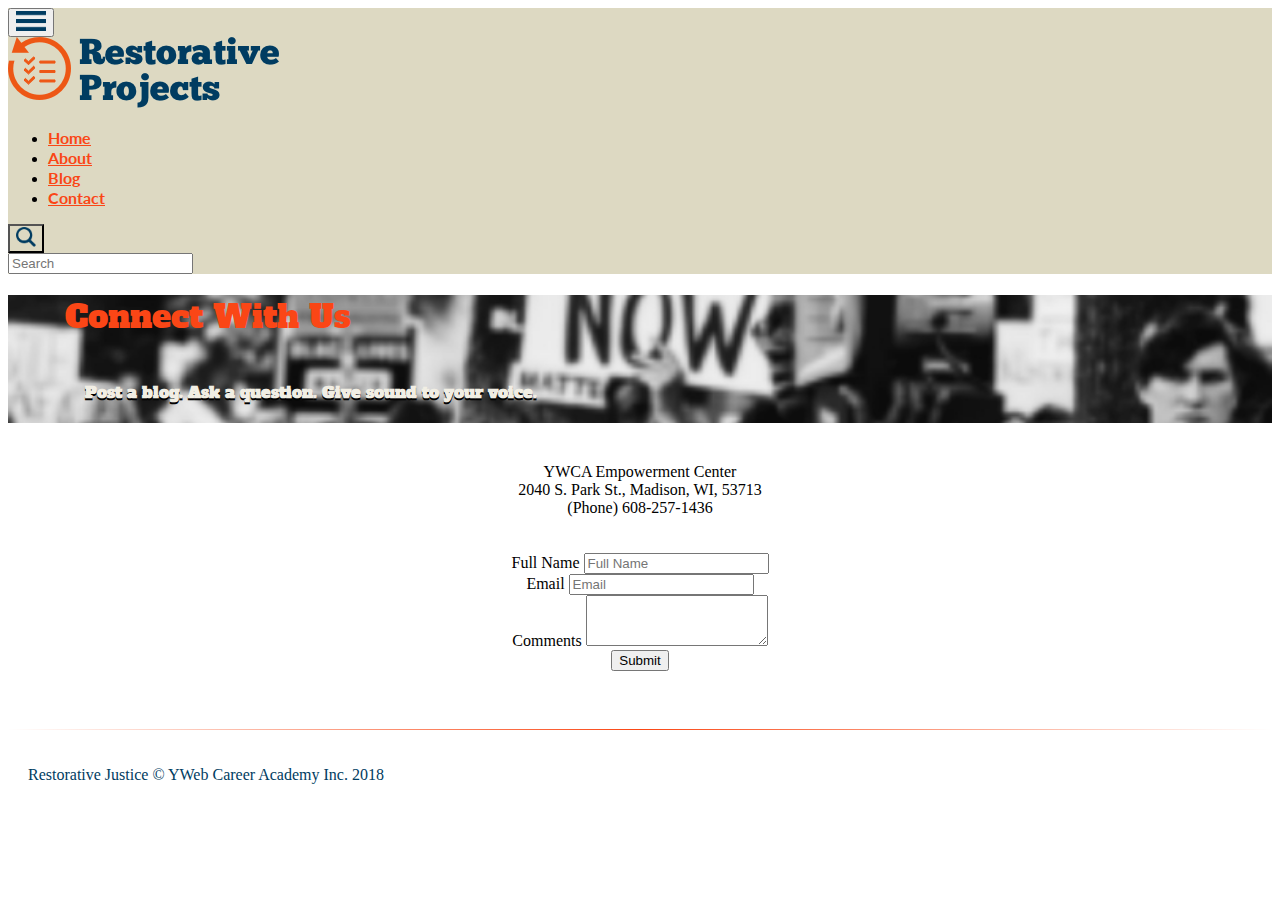
<file: contact.html>
<!DOCTYPE html>
<html lang="en">
<head>
    <meta charset="UTF-8">
    <meta name="viewport" content="width=device-width, initial-scale=1.0">
    <meta http-equiv="X-UA-Compatible" content="ie=edge">
    <link rel="stylesheet" href="styles.css">
    <link rel="stylesheet" href="https://stackpath.bootstrapcdn.com/bootstrap/4.1.3/css/bootstrap.min.css" 
    integrity="sha384-MCw98/SFnGE8fJT3GXwEOngsV7Zt27NXFoaoApmYm81iuXoPkFOJwJ8ERdknLPMO" crossorigin="anonymous">
    <link href="https://fonts.googleapis.com/css?family=Alfa+Slab+One|Lato" rel="stylesheet">
     
    <title>Contact Form</title>
</head>
<body>
<!-- ====================
        Navigation 
==================== -->
<div id="navbar">
  <nav class="navbar navbar-expand-lg">
    
    <button class="navbar-toggler" type="button" data-toggle="collapse" data-target="#navbarTogglerDemo03" aria-controls="navbarTogglerDemo03" aria-expanded="false" aria-label="Toggle navigation">
      <span class="navbar-toggler-icon"><img src="images/hamburgerMenu.png" width="30px"></span>
    </button>
    
    <div id="mainlogo">
      <a class="main logo" href="index.html" title="Main Logo" alt="main logo">
        <img class="hidden-mobile" src="images/restorProjLogo.png" alt="desktop logo"/>
        <img class="hidden-desktop" src="images/logoTablet.png" alt="tablet logo" width="100px"/>
      </a>
    </div>
            
    <div class="collapse navbar-collapse justify-content-end" id="navbarTogglerDemo03">
      <div class="topnav-right">
        <ul class="navbar-nav mr-auto mt-2 mt-lg- ">
          <li class="nav-item"><a class="nav-link" href="index.html">Home</a></li>
          <li class="nav-item"><a class="nav-link" href="about.html">About</a></li>
          <li class="nav-item"><a class="nav-link" href="blog.html">Blog</a></li>
          <li class="nav-item"><a class="nav-link" href="contact.html">Contact</a></li>
        </ul>
      </div>
    </div>

    <div class="btn-group">
      <div class="btn-group dropleft" role="group">
        <button type="button" class="btn dropdown-toggle-split" id="navbar" data-toggle="dropdown" aria-haspopup="true" aria-expanded="false">
          <img src = "images/search.png" height="20px">
        </button>
        <div class="dropdown-menu p-0">
          <form class="form-inline">
            <input class="form-control" type="search" placeholder="Search" aria-label="Search">
            <button= my-2 my-sm-0></button>
          </form>
        </div>
      </div>
    </div>

  </nav>
</div>

<!-- ====================
        Jumbotron 
==================== -->

<div class="jumbotron jumbotron-fluid">
    <div class="container">
      <h1 class="display-4">Connect With Us</h1>
      <p class="lead">Post a blog. Ask a question. Give sound to your voice.</p>
    </div>
  </div>

<!-- ====================
      Main Body 
==================== -->

  <div class="container py-3">
    <p>YWCA Empowerment Center <br>
      2040 S. Park St., Madison, WI, 53713 <br>
      (Phone) 608-257-1436
    </p>
  </div>
  <div class="container py-3">
  <form>
    <div class="form-row">
      
      <div class="form-group col-md-6">
        <label for="inputFullName">Full Name</label>
        <input type="FullName" class="form-control" id="inputFullName" placeholder="Full Name">
      </div>
      <div class="form-group col-md-6">
        <label for="inputEmail4">Email</label>
        <input type="email" class="form-control" id="inputEmail4" placeholder="Email">
      </div>
    </div>
    
      <label for="exampleFormControlTextarea1">Comments</label>
      <textarea class="form-control" id="exampleFormControlTextarea1" rows="3"></textarea>
    </div>
    <div class="container py-3">
    <button type="submit" class="btn btn-primary">Submit</button>
  </div>
  </form>
</div>


<!-- ====================
        Footer 
==================== -->
     <footer>
       <div class="container-fluid padding">
        <div class="row text-center">
         <div class="col-md-4">
         </div>
         <div class="col-md-12">
           <hr class="dark">
           <p>Restorative Justice &copy; YWeb Career Academy Inc. 2018</p>
         </div>
         </div>

   </footer>
   <script src="https://code.jquery.com/jquery-3.3.1.slim.min.js" integrity="sha384-q8i/X+965DzO0rT7abK41JStQIAqVgRVzpbzo5smXKp4YfRvH+8abtTE1Pi6jizo" crossorigin="anonymous"></script>
   <script src="https://cdnjs.cloudflare.com/ajax/libs/popper.js/1.14.3/umd/popper.min.js" integrity="sha384-ZMP7rVo3mIykV+2+9J3UJ46jBk0WLaUAdn689aCwoqbBJiSnjAK/l8WvCWPIPm49" crossorigin="anonymous"></script>
   <script src="https://stackpath.bootstrapcdn.com/bootstrap/4.1.3/js/bootstrap.min.js" integrity="sha384-ChfqqxuZUCnJSK3+MXmPNIyE6ZbWh2IMqE241rYiqJxyMiZ6OW/JmZQ5stwEULTy" crossorigin="anonymous"></script>
  </body>
</html>
</file>
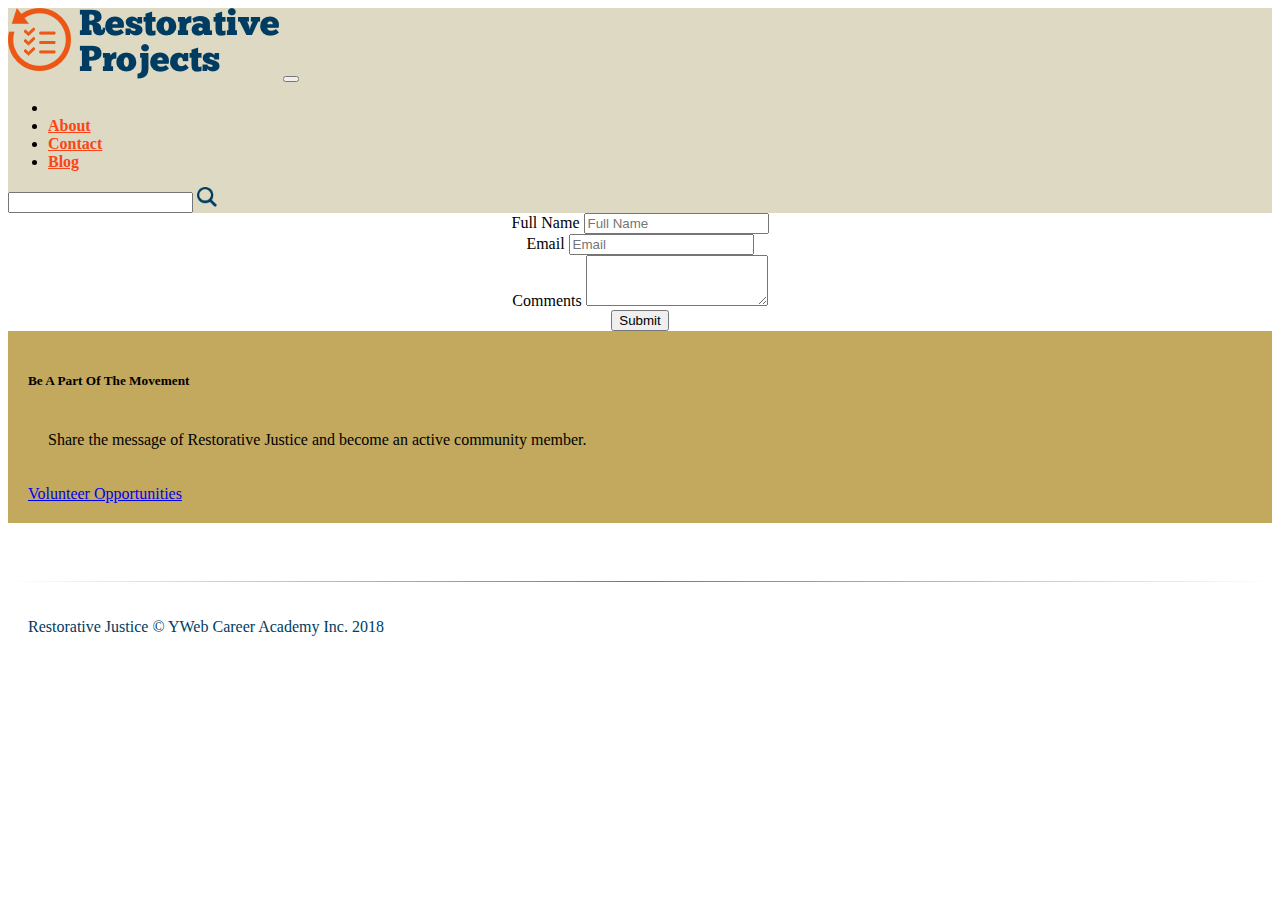
<file: form.html>
<!DOCTYPE html>
<html lang="en">
<head>
    <meta charset="UTF-8">
    <meta name="viewport" content="width=device-width, initial-scale=1.0">
    <meta http-equiv="X-UA-Compatible" content="ie=edge">
    <link rel="stylesheet" href="styles.css">
    <link rel="stylesheet" href="https://stackpath.bootstrapcdn.com/bootstrap/4.1.3/css/bootstrap.min.css" 
    integrity="sha384-MCw98/SFnGE8fJT3GXwEOngsV7Zt27NXFoaoApmYm81iuXoPkFOJwJ8ERdknLPMO" crossorigin="anonymous">
     
    <title>Contact Form</title>
</head>
<body>
  <div id="navbar">
    <nav class="navbar navbar-expand-lg">
      
      <a class="nav-link" href="#"><img src = "images/restorProjLogo.png"></a></li>
      <button class="navbar-toggler" type="button" data-toggle="collapse" data-target="#navbarTogglerDemo02" aria-controls="navbarTogglerDemo02" aria-expanded="false" aria-label="Toggle navigation">
        <span class="navbar-toggler-icon"></span>
      </button>
              
  <div class="collapse navbar-collapse d-flex justify-content-end" id="navbarTogglerDemo02">
      <div class="topnav-right">
    <ul class="navbar-nav mr-auto mt-2 mt-lg- ">
      <li class="nav-item active">
       <li class="nav-item">
        <a class="nav-link" href="about.html">About</a></li>
      <li class="nav-item">
        <a class="nav-link" href="contact.html">Contact</a></li>
      <li class="nav-item">
        <a class="nav-link" href="blog.html">Blog</a></li>
    </ul>
  </div>
    <form class="form-inline my-2 my-lg-0">
        
      <input class="form-control mr-sm-2" type="search" >
        <button= my-2 my-sm-0><img src = "images/search.png" height="20px"></button>
    </form>
  </div>
    </nav>
  </div>

  <div class="container py-3">
  <form>
    <div class="form-row">
      
      <div class="form-group col-md-6">
        <label for="inputFullName">Full Name</label>
        <input type="FullName" class="form-control" id="inputFullName" placeholder="Full Name">
      </div>
      <div class="form-group col-md-6">
        <label for="inputEmail4">Email</label>
        <input type="email" class="form-control" id="inputEmail4" placeholder="Email">
      </div>
    </div>
    
      <label for="exampleFormControlTextarea1">Comments</label>
      <textarea class="form-control" id="exampleFormControlTextarea1" rows="3"></textarea>
    </div>
    <div class="container py-3">
    <button type="submit" class="btn btn-primary">Submit</button>
  </div>
  </form>
</div>

<!-- ====================
        Header 
==================== -->

<div id="header" class="text-white font-chunky five" >
 <h5 class="card-title">Be A Part Of The Movement</h5>
 <p class="card-text">Share the message of Restorative Justice and become an active community member.</p>
 <a href="#" class="btn btn-primary">Volunteer Opportunities</a>
</div>


<!-- ====================
        Footer 
==================== -->
     <footer>
       <div class="container-fluid padding">
        <div class="row text-center">
         <div class="col-md-4">
         </div>
         <div class="col-md-12">
           <hr class="dark">
           <p>Restorative Justice &copy; YWeb Career Academy Inc. 2018</p>
         </div>
         </div>

   </footer>
  </body>
</html>
</file>
<file: styles.css>
/* 
Fonts:

font-family: 'Alfa Slab One', cursive; / <link href="https://fonts.googleapis.com/css?family=Alfa+Slab+One" rel="stylesheet">

font-family: 'Lato', sans-serif; / <link href="https://fonts.googleapis.com/css?family=Lato" rel="stylesheet">

Color:

gray: 9b9b9b
dark blue: 003c61
light blue: 1DB5FF
orange: fa4616
tan: ed5715 #C2A95E
dark gray: 4A4A4A
black: 000000
light gray: DED9C2



*/

.grid-container {
    display: inline-grid;
  }

#header {
  background-color: #C2A95E;
  padding: 20px;
}

.container {
  width:1150px;
  margin:0 auto;
  position:relative;
  text-align:center;
}

.jumbotron {
  margin-bottom: 20px;
  background-image: url(./images/justiceimg.jpg);
  background-position: 0%;
  background-repeat: no-repeat;
  background-size: cover;
}

.headers {
  padding-left: 20px;
  padding-top: 20px;
  color: #fa4616;
  }

h3 a {
    color: #fa4616;
    

  }

p {
  padding: 20px;
}

.pic1 {
  height: 300px;
  width: 450px;
  padding: 20px;
  float: right;
}

.pic2 {
  height: 300px;
  width: 450px;
  margin: 20px 20px 20px 20px;
  float: left;
}

.pic3 {
  height: 260px;
  width: 420px;
  padding: 20px;
  float: right;
}

.lead{
  color: hsl(49, 30%, 92%);
  font-family: 'Alfa Slab One', 'Lato', 'Georgia', 'Times New Roman', Times, serif;
  font-weight: bolder;
  text-shadow: 0 2px black;
  text-align: left;
}

.display-4 {
  color: #fa4616;
  font-family: 'Alfa Slab One', 'Lato', 'Georgia', 'Times New Roman', Times, serif;
  font-weight: lighter;
  text-align: left;
  
}
.img{
  width: 30%;
  float: left;
  margin: 1.66;
}

#navbar {
  background-color: #ddd9c2;
}

footer {
  padding-top: 50px;
}

.dark {
    border: 0;
  height: 1px;
  background-image: linear-gradient(to right, rgba(0, 0, 0, 0), rgb(250, 70, 20), rgba(0, 0, 0, 0));
}

.col-md-12 {
  color: #003c61;
}
.nav-link {
  color: #fa4616;
  font-family: 'Lato', 'Georgia', 'Times New Roman', Times, serif;
  font-weight: bolder;
}
.nav-link:hover, .headers:hover, h3:hover, .col a:hover {
  text-decoration: none;
  color: hsl(13, 96%, 43%);
}

.description {
  color: black;
}

@media all and (min-width: 991px) {
  .hidden-desktop {
    display: none !important;
  }
}

@media all and (max-width: 991px) {
  .hidden-mobile {
    display: none !important;
  }
}
</file>
